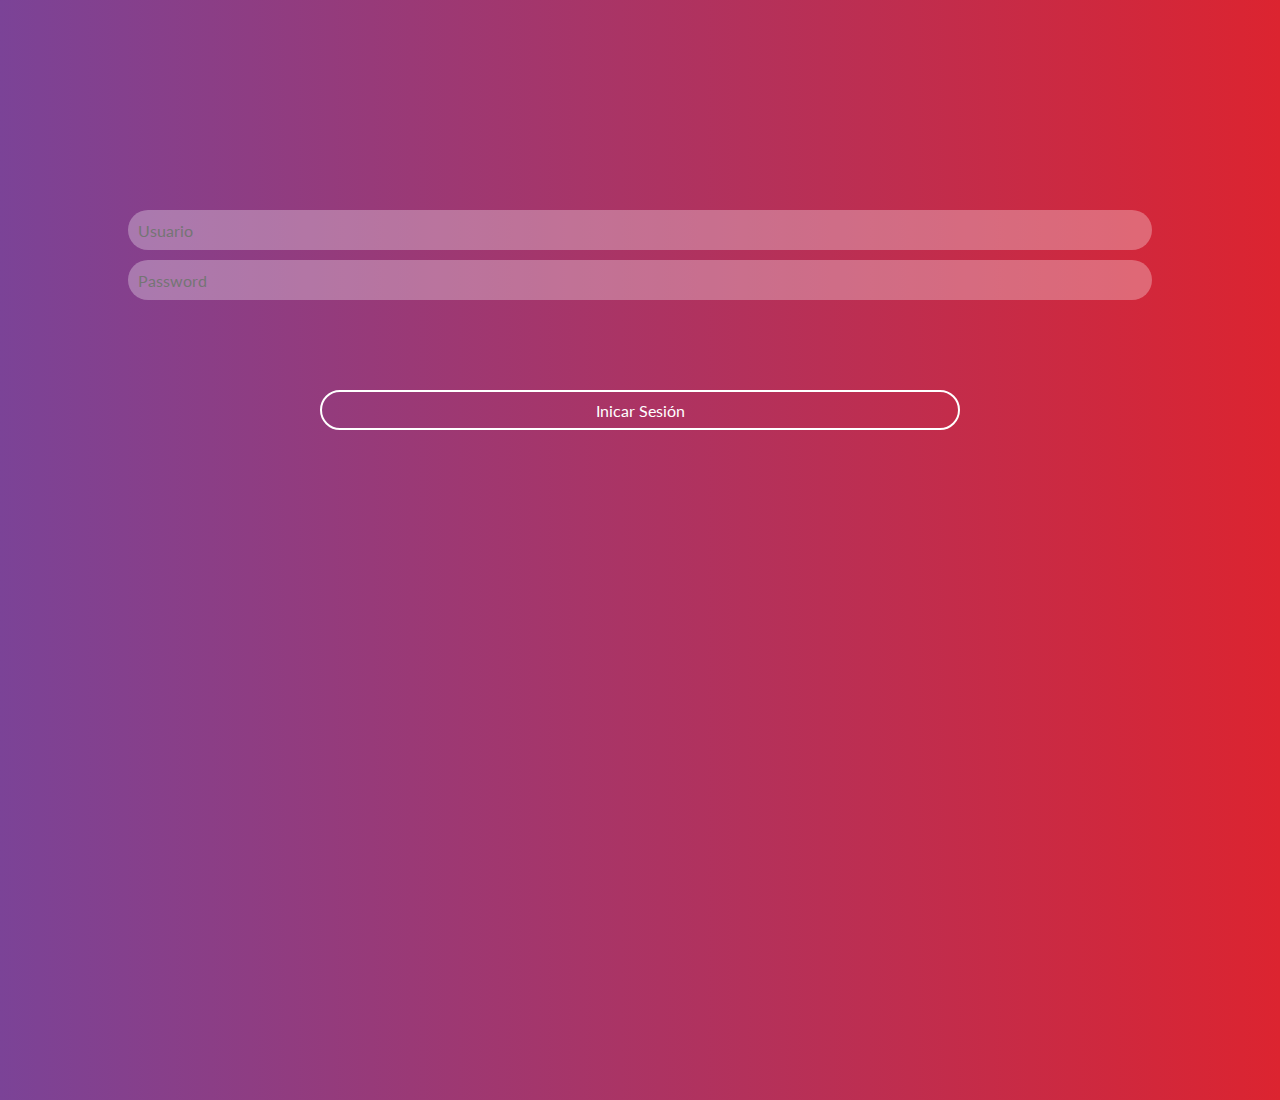
<file: index.html>
<!DOCTYPE html>
<html>
<head>
	<title>MENSAJES</title>
	<meta charset="utf-8">
	<meta name="viewport" content="width=device-width, user-scalable=no">
	<link rel="stylesheet" type="text/css" href="css/estilos.css">
	<script src="js/funciones.js"></script>
	<link rel="stylesheet" type="text/css" href="css/font-awesome.css">
	<link href="https://fonts.googleapis.com/css?family=Lato:300,400" rel="stylesheet">
	<meta http-equiv="Content-Security-Policy" content="
	default-src 'self';
	script-src 'self' 'unsafe-inline';
	style-src 'self';
	img-src *;
	font-src *;
	connect-src *">

</head>
<body>
	<div id="circulo"></div>

	<nav>
		<i class="fa fa-address-book" style="opacity: 0; transition: 0.3s all"></i>
		<h1 style="opacity: 0; transition: 0.3s all">Contactos</h1>
	</nav>

	<section style="opacity: 0; transition: 0.3s all">

	</section>

<script>
	//INICIALIZAR LA VENTANA
	window.addEventListener('load', cargarContactos, true);
</script>

</body>
</html>
</file>
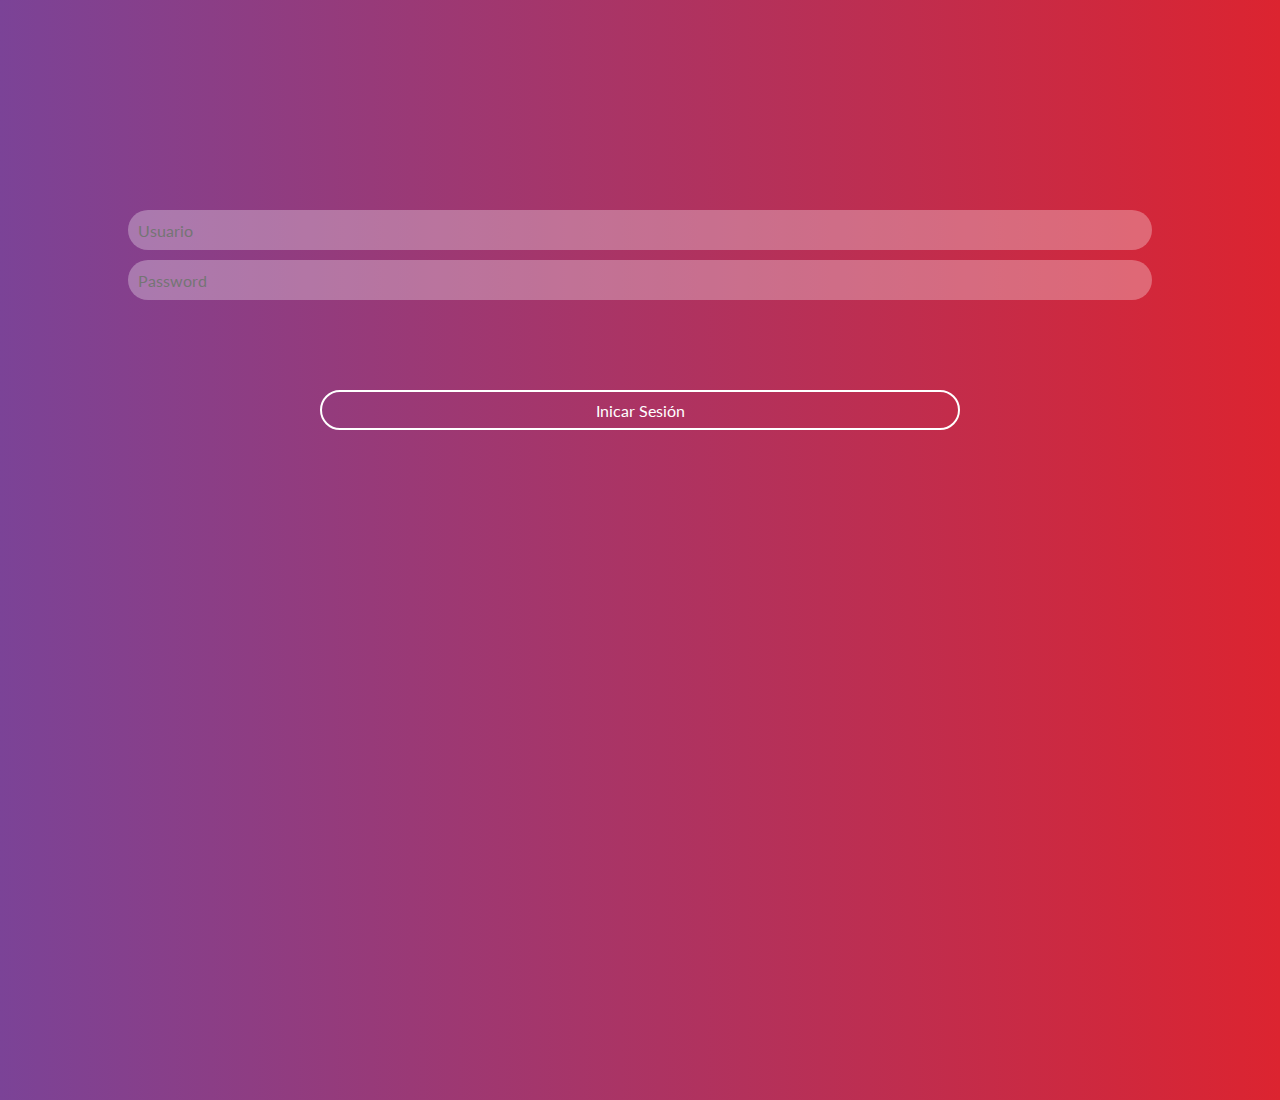
<file: login.html>
<!DOCTYPE html>
<html>
<head>
	<title>MENSAJES</title>
	<meta charset="utf-8">
	<meta name="viewport" content="width=device-width, user-scalable=no">
	<link rel="stylesheet" type="text/css" href="css/estilos.css">
	<script src="js/funciones.js"></script>
	<link rel="stylesheet" type="text/css" href="css/font-awesome.css">
	<link href="https://fonts.googleapis.com/css?family=Lato:300,400" rel="stylesheet">
	<meta http-equiv="Content-Security-Policy" content="
	default-src 'self';
	script-src 'self' 'unsafe-inline';
	style-src 'self' 'unsafe-inline';
	img-src *;
	font-src *;
	connect-src *">

</head>
<body>

	<div class="login">
		<input type="text" id="usuario" placeholder="Usuario">
		<input type="password" id="password" placeholder="Password">
		<p class="error"></p>
		<button onclick="login()">Inicar Sesión</button>
	</div>

<script>
	function login(){
		usuario = document.getElementById('usuario').value;
		password = document.getElementById('password').value;
		if(usuario != "" && password != "") {
			//LOGEAR
			logAjax = new XMLHttpRequest();
			logAjax.open('GET','http://148.220.211.95:88/apps2017/sesion3/php/login.php?u='+usuario+'&p='+password);
			logAjax.send();
			logAjax.onreadystatechange = function(){
				if (logAjax.readyState==4 && logAjax.status == 200) {
					if (logAjax.responseText!="0") {
						localStorage.setItem('idUsuario', logAjax.responseText);
						window.location.assign('index.html');
					}else{
						document.querySelector('.error').style.opacity="1"
						document.querySelector('.error').innerHTML = "El usuario no existe";
						setTimeout(function(){
							document.querySelector('.error').style.opacity="0"
						},3000)
					}
				}
			}
		}
	}
</script>

<style type="text/css">

p{
	float: left;
	width: 50%;
	background: rgba(255,255,255,.8);
	color: rgba(0,0,0,.7);
	margin-top: 10px;
	text-align: center;
	height: 40px;
	border-radius: 20px;
	margin-left: 25%;
	opacity: 0;
	transition:.4s all;
	line-height: 40px;
}
body,html{
	height: 100%;
}
	.login{
		width: 100%;
		height: 100%;
		float: left;
		background: var(--color-principal);
		padding-top: 200px;
	}

	input{
		float: left;
		width: 80%;
		margin-left: 10%;
		height: 40px;
		border-radius: 20px;
		margin-top: 10px;
		border: none;
		background: rgba(255,255,255,.3);
		font-size: 1em;
		color: white;
		padding-left: 10px;
		box-sizing: border-box;
		outline: none;
	}

	button{
		width: 50%;
		margin-left: 25%;
		float: left;
		background: transparent;
		border: 2px solid white;
		border-radius: 20px;
		height: 40px;
		margin-top: 40px;
		font-size: 1em;
		color: white;
		outline: none;
	}
</style>

</body>
</html>
</file>
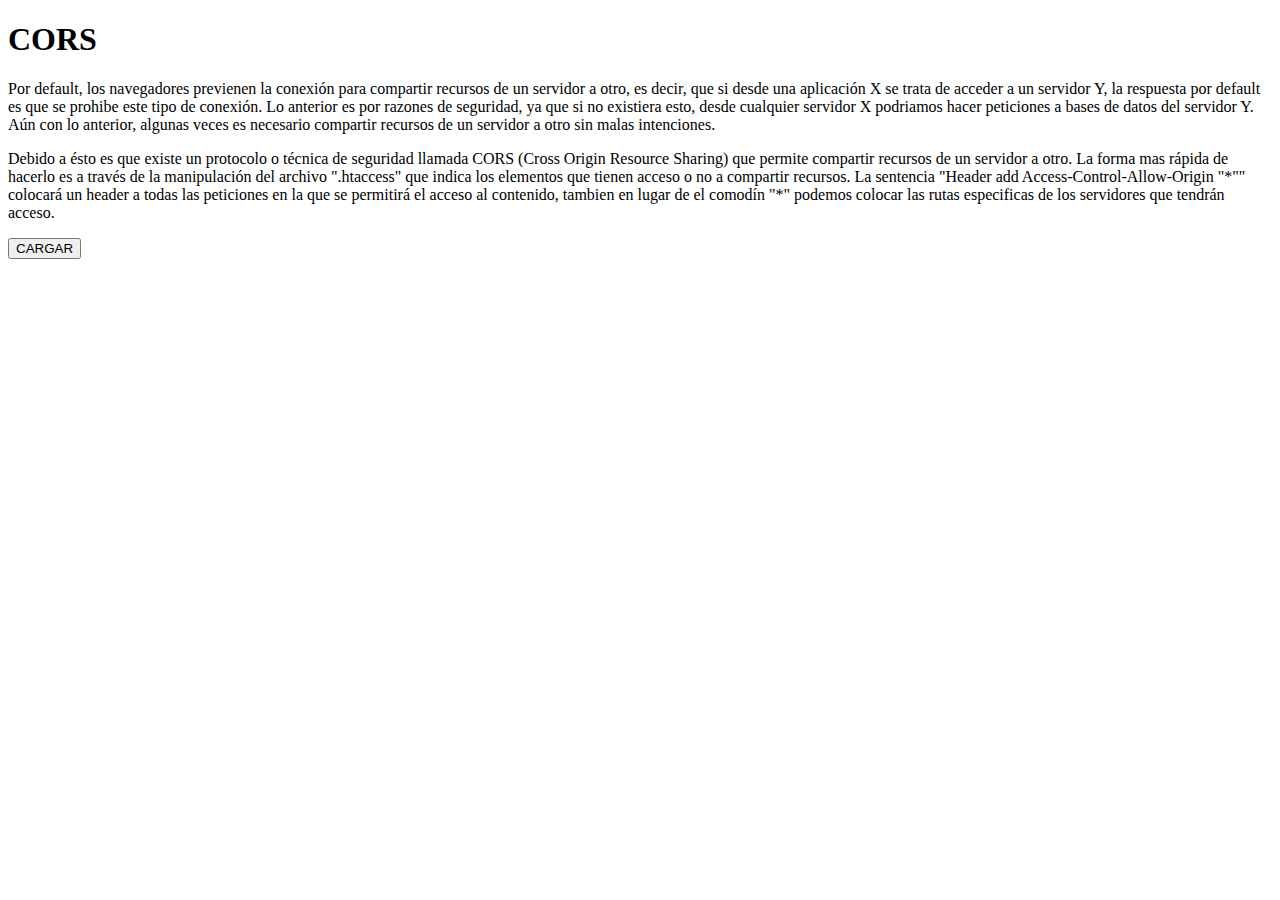
<file: testCORS.html>
<!DOCTYPE html>
<html>
<head>
	<title>TESTCORS</title>
</head>
<body>
	<h1>CORS</h1>
	<p>Por default, los navegadores previenen la conexión para compartir recursos de un servidor a otro, es decir, que si desde una aplicación X se trata de acceder a un servidor Y, la respuesta por default es que se prohibe este tipo de conexión. Lo anterior es por razones de seguridad, ya que si no existiera esto, desde cualquier servidor X podriamos hacer peticiones a bases de datos del servidor Y. Aún con lo anterior, algunas veces es necesario compartir recursos de un servidor a otro sin malas intenciones.</p>
	<p>Debido a ésto es que existe un protocolo o técnica de seguridad llamada CORS (Cross Origin Resource Sharing) que permite compartir recursos de un servidor a otro. La forma mas rápida de hacerlo es a través de la manipulación del archivo ".htaccess" que indica los elementos que tienen acceso o no a compartir recursos. La sentencia "Header add Access-Control-Allow-Origin "*"" colocará un header a todas las peticiones en la que se permitirá el acceso al contenido, tambien en lugar de el comodín "*" podemos colocar las rutas especificas de los servidores que tendrán acceso.</p>
	<div id="cargar"></div>
	<button onclick="cargarCORS()">CARGAR</button>
</body>
<script>
	function cargarCORS(){
		//1. INSTANCIA DE XHR
		ax = new XMLHttpRequest();
		//2. CADENA DE PETICIÓN
		ax.open('GET','http://148.220.209.137:9999/apps2017/sesion3/test.txt');
		//3. ENVIAR LA PETICIÓN
		ax.send();
		//4. ESCUCHAR CUANDO HAYA UNA RESPUESTA
		ax.onreadystatechange = function(){
			if (ax.status == 200 && ax.readyState==4) {
				document.getElementById('cargar').innerHTML=ax.responseText;
			}
		}
	}
</script>
</html>
</file>
<file: css/estilos.css>
*{
	margin:0;
	padding: 0;
	font-family: 'Lato';
}
:root{
	--color-principal: linear-gradient(to right, #7b4397, #dc2430);
	--color-contraste: white;
	--color-fondo: #DDE3E6;
	--color-diferente: linear-gradient(to right, #136a8a, #267871);
}
nav{
	position: fixed;
	left: 0px;
	top: 0px;
	width: 100%;
	height: 60px;
	background: var(--color-principal);
	color: var(--color-contraste);
	text-align: center;
	line-height: 60px;
	font-size: 1.3em;
}

section{
	position: fixed;
	left: 0px;
	top: 60px;
	width: 100%;
	height: calc(100% - 60px);
	background: var(--color-fondo);
	overflow-y: scroll;
}

.contacto{
	width: calc(100% - 20px);
	margin-left: 10px;
	float: left;
	margin-top: 10px;
	height: 60px;
	background: white;
}

	.contacto-img{
		width:50px;
		height: 50px;
		margin-top: 5px;
		margin-left: 5px;
		float: left;
	}

		.contacto-img img{
			width: 100%;
			border-radius: 50%;
		}

	.contacto-nombre{
		margin-left: 5px;
		float: left;
		width: calc(100% - 60px);
		height: 30px;
		line-height: 30px;
		font-size: 1.1em;
		color: rgba(0,0,0,.8);
	}

	.contacto-estado{
		float: left;
		margin-left: 5px;
		width: calc(100% - 60px);
		height: 30px;
		font-size: .9em;
		color: rgba(0,0,0,.4);
	}

article{
	width: 100%;
	height: calc(100% - 60px - 80px);
	background: var(--color-fondo);
	position: fixed;
	top: 60px;
	left: 0px;
	overflow: scroll;
}
footer{
	width: 100%;
	position: fixed;
	bottom: 0px;
	left: 0px;
	height: 80px;
	background: var(--color-fondo);
}
	footer>textarea{
		width: calc(100% - 80px);
		height: 60px;
		margin-top: 10px;
		margin-left: 10px;
		float: left;
		border-radius: 30px 0px 0px 30px;
		border: none;
		outline: none;
		opacity: .7;
		transition: .3s all;
		font-size: 1.1em;
		box-sizing: border-box;
		resize: none;
		padding-left: 20px;
		padding-top: 10px;
	}
	footer>textarea:focus{
		opacity: 1;
	}

	footer>button{
		float: left;
		width: 60px;
		height: 60px;
		border-radius: 0px 30px 30px 0px;
		border: none;
		outline: none;
		margin-top: 10px;
		margin-left: 0px;
		font-size: 1.5em;
		background: var(--color-principal);
		color: var(--color-contraste);
	}

	.msj{
		max-width: calc(50% + 10px);
		clear: both;/*DESPEJAR EN AMBOS LADOS DEL ELEMENTO*/
		padding: 5px;
		margin:10px 10px 0px 10px;
		border-radius: 10px;
		color: var(--color-contraste);
	}

	.entrante{
		float: left;
		background: var(--color-diferente);
	}

	.saliente{
		float: right;
		background: var(--color-principal);
	}

	nav>i{
		float: left;
		height: 60px;
		width: 30px;
		font-size: 1.5em !important;
		line-height: 60px !important;
	}

	nav>img{
		float: left;
		width: 40px;
		margin-left: 5px;
		margin-top: 10px;
		height: 40px;
		border-radius: 50%;
	}

	nav>h1{
		font-size: 1em;
		font-weight: lighter;
		float: left;
		margin-left: 5px;
	}

.oculto{
	margin-left:100px !important;
	opacity: 0;
}
/*EL MISMO SELECTOR QUE LA LINEA 34*/
.contacto{
	transition: .3s all;
}

#circulo{
	width: 500px;
	height: 500px;
	position: fixed;
	left: calc(50% - 250px);
	top: calc(50% - 250px);
	background: var(--color-principal);
	border-radius: 50%;
	z-index: 9999;
	transform: scale(0.001);
	transition: 0.3s all;
}

	.full{
		transform: scale(2) !important;
	}

.msj{
	transition: 0.3s all;
}

.escondido{
	opacity: 0;
	margin-top: 50px;
}
</file>
